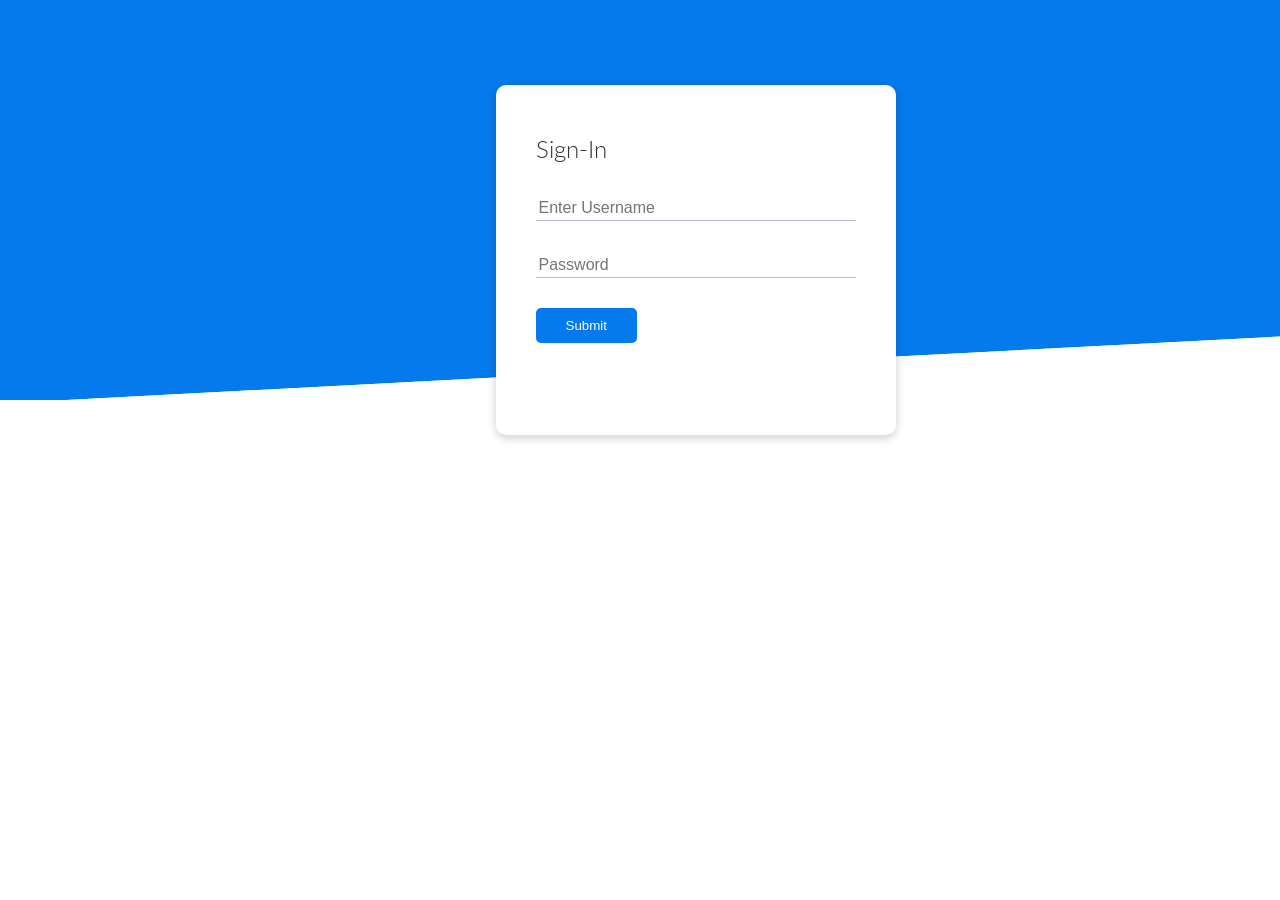
<file: login.html>
<!DOCTYPE html>
<html lang="en">
<head>
    <meta charset="UTF-8">
    <meta name="viewport" content="width=device-width, initial-scale=1.0">
    <link rel="stylesheet" href="./css/all.min.css">
    <link rel="stylesheet" href="css/utilities.css">
    <link rel="stylesheet" href="css/login.css">
    <title>Sign-In Form</title>
</head>
<body> 
    <!-- Showcase -->
    <section class="showcase">
        <div class="container grid">

            <div class="showcase-form card">
                <h2>Sign-In</h2>
                 <form id="form">
                    <div class="form-control">
                        <input type="text" id="username" name="username" placeholder="Enter Username" required>
                    </div>
                    <div class="form-control">
                        <input type="password" id="password" name="password" placeholder="Password" required>
                    </div>
                    <input type="button" value="Submit" class="btn btn-primary" id="submit-form">
                    <div class="error" id="error-msg" style="display: none;">
                        Error Occured
                    </div>
                </form>
            </div>
        </div>
        
    </section>
</body>
</html>
</file>
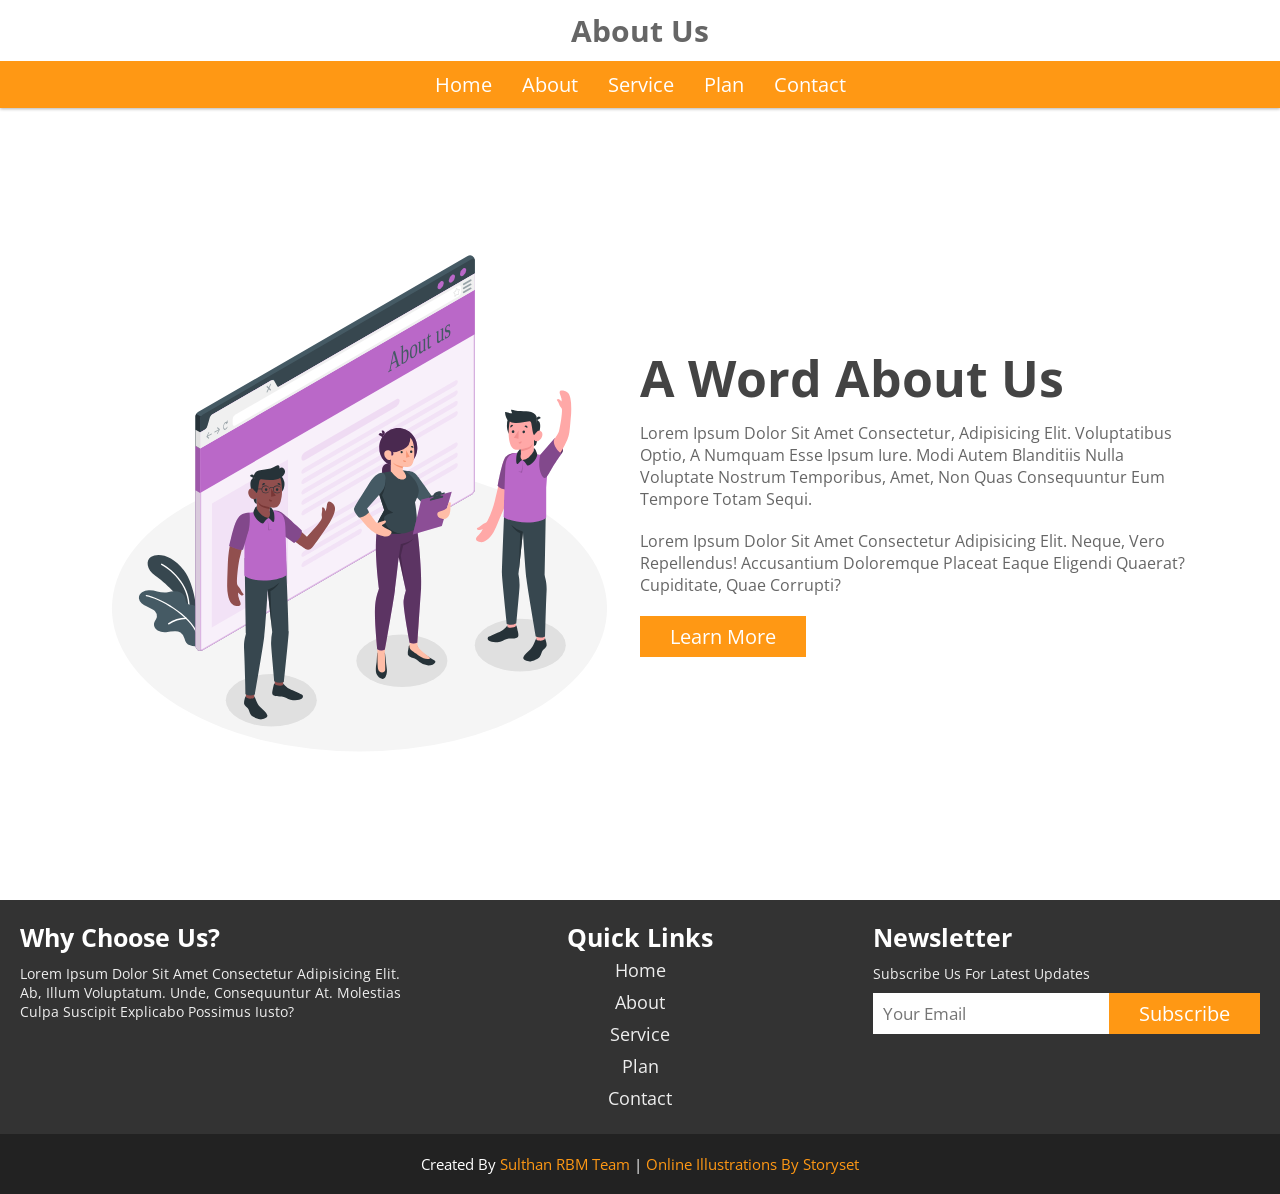
<file: landing-page/about.html>
<!DOCTYPE html>
<html lang="en">
<head>
    <meta charset="UTF-8">
    <meta name="viewport" content="width=device-width, initial-scale=1.0">
    <title>about</title>

    <!-- font awesome cdn link  -->
    <link rel="stylesheet" href="https://cdnjs.cloudflare.com/ajax/libs/font-awesome/5.15.2/css/all.min.css">

    <!-- custom css file link  -->
    <link rel="stylesheet" href="css/style.css">

</head>
<body>
    
<!-- header section starts  -->

<header>

    <h1 class="heading">about us</h1>

    <div id="menu" class="fas fa-bars"></div>

    <nav class="navbar">
        <ul>
            <li><a href="home.html" id="delay">home</a></li>
            <li><a href="about.html" id="delay">about</a></li>
            <li><a href="service.html" id="delay">service</a></li>
            <li><a href="plan.html" id="delay">plan</a></li>
            <li><a href="contact.html" id="delay">contact</a></li>
        
        </ul>
    </nav>

</header>

<!-- header section ends -->

<!-- about section start  -->

<section class="about">

    <div class="image">
        <img src="images/about-img.svg" alt="">
    </div>

    <div class="content">
        <h1>a word about us</h1>
        <p>Lorem ipsum dolor sit amet consectetur, adipisicing elit. Voluptatibus optio, a numquam esse ipsum iure. Modi autem blanditiis nulla voluptate nostrum temporibus, amet, non quas consequuntur eum tempore totam sequi.</p>
        <p>Lorem ipsum dolor sit amet consectetur adipisicing elit. Neque, vero repellendus! Accusantium doloremque placeat eaque eligendi quaerat? Cupiditate, quae corrupti?</p>
        <a href="#"><button class="btn">learn more</button></a>
    </div>

</section>

<!-- about section ends -->


<div class="footer">

    <div class="box-container">

        <div class="box">
            <h3>why choose us?</h3>
            <p>Lorem ipsum dolor sit amet consectetur adipisicing elit. Ab, illum voluptatum. Unde, consequuntur at. Molestias culpa suscipit explicabo possimus iusto?</p>
        </div>

        <div class="box">
            <h3>quick links</h3>
            <a href="home.html">home</a>
            <a href="#">about</a>
            <a href="service.html">service</a>
            <a href="plan.html">plan</a>
            <a href="contact.html">contact</a>
        </div>

        <div class="box">
            <h3>newsletter</h3>
            <p>subscribe us for latest updates</p>
            <form action="">
                <input type="email" placeholder="your email">
                <input type="submit" class="btn" value="subscribe">
            </form>
        </div>

    </div>

    <h3 class="credit"> Created by <a href="#">Sulthan RBM Team</a> | <a href="https://storyset.com/online">Online illustrations by Storyset</a> </h3>

</div>













<!-- jquery cdn link  -->
<script src="https://cdnjs.cloudflare.com/ajax/libs/jquery/3.6.0/jquery.min.js"></script>

<!-- custom js file link  -->
<script src="js/script.js"></script>

</body>
</html>
</file>
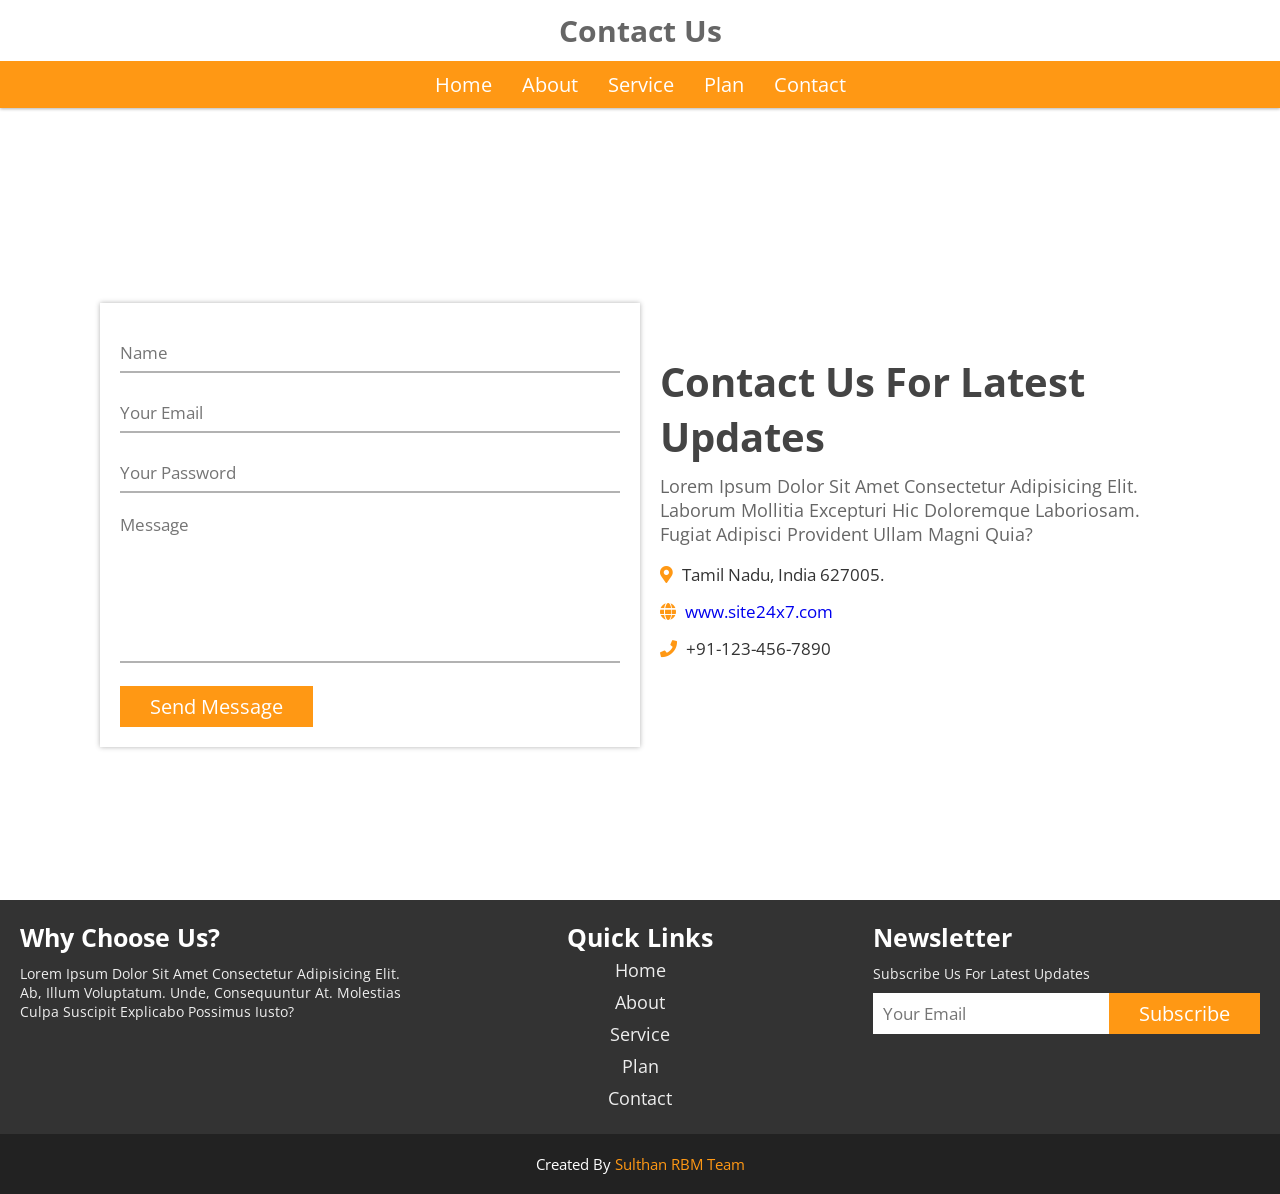
<file: landing-page/contact.html>
<!DOCTYPE html>
<html lang="en">
<head>
    <meta charset="UTF-8">
    <meta name="viewport" content="width=device-width, initial-scale=1.0">
    <title>contact</title>

    <!-- font awesome cdn link  -->
    <link rel="stylesheet" href="https://cdnjs.cloudflare.com/ajax/libs/font-awesome/5.15.2/css/all.min.css">

    <!-- custom css file link  -->
    <link rel="stylesheet" href="css/style.css">

</head>
<body>
    
<!-- header section starts  -->

<header>

    <h1 class="heading">contact us</h1>

    <div id="menu" class="fas fa-bars"></div>

    <nav class="navbar">
        <ul>
            <li><a href="home.html" id="delay">home</a></li>
            <li><a href="about.html" id="delay">about</a></li>
            <li><a href="service.html" id="delay">service</a></li>
            <li><a href="plan.html" id="delay">plan</a></li>
            <li><a href="contact.html" id="delay">contact</a></li>
        </ul>
    </nav>

</header>

<!-- header section ends -->

<!-- contact section starts  -->

<section class="contact">

    <form action="">

        <input type="text" class="box" placeholder="name">
        <input type="email" class="box" placeholder="your email">
        <input type="password" class="box" placeholder="your password">
        <textarea name="" id="" cols="30" rows="10" class="box message" placeholder="message"></textarea>
    
        <input type="submit" class="btn" value="send message">
    
    </form>
    
    <div class="content">
    
        <h3>contact us for latest updates</h3>
        <p>Lorem ipsum dolor sit amet consectetur adipisicing elit. Laborum mollitia excepturi hic doloremque laboriosam. Fugiat adipisci provident ullam magni quia?</p>
        <div class="icons">
            <i class="fas fa-map-marker-alt"></i> Tamil Nadu, india 627005.
        </div>
        <div class="icons">
            <i class="fas fa-globe"></i> <a href="https://www.site24x7.com/">www.site24x7.com</a> 
        </div>
        <div class="icons">
            <i class="fas fa-phone"></i> +91-123-456-7890
        </div>
    
    </div>

</section>

<!-- contact section ends -->

<div class="footer">

    <div class="box-container">

        <div class="box">
            <h3>why choose us?</h3>
            <p>Lorem ipsum dolor sit amet consectetur adipisicing elit. Ab, illum voluptatum. Unde, consequuntur at. Molestias culpa suscipit explicabo possimus iusto?</p>
        </div>

        <div class="box">
            <h3>quick links</h3>
            <a href="home.html">home</a>
            <a href="about.html">about</a>
            <a href="service.html">service</a>
            <a href="plan.html">plan</a>
            <a href="#">contact</a>
        </div>

        <div class="box">
            <h3>newsletter</h3>
            <p>subscribe us for latest updates</p>
            <form action="">
                <input type="email" placeholder="your email">
                <input type="submit" class="btn" value="subscribe">
            </form>
        </div>

    </div>

    <h3 class="credit"> Created by <a href="#">Sulthan RBM Team</a> </h3>

</div>



















<!-- jquery cdn link  -->
<script src="https://cdnjs.cloudflare.com/ajax/libs/jquery/3.6.0/jquery.min.js"></script>

<!-- custom js file link  -->
<script src="js/script.js"></script>

</body>
</html>
</file>
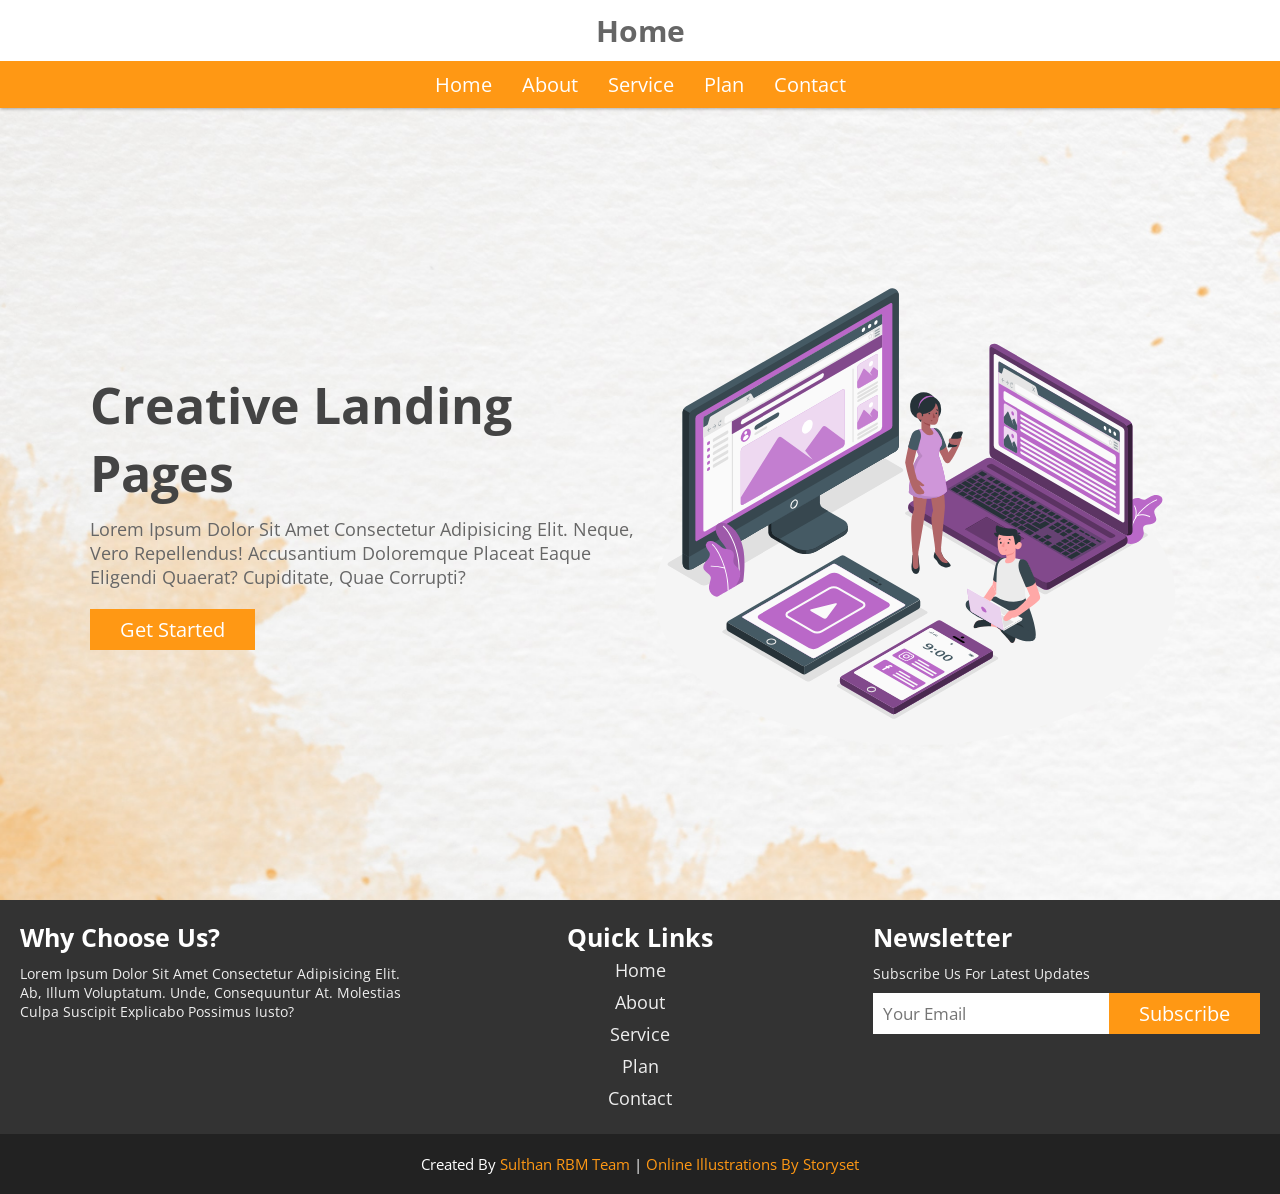
<file: landing-page/home.html>
<!DOCTYPE html>
<html lang="en">
<head>
    <meta charset="UTF-8">
    <meta name="viewport" content="width=device-width, initial-scale=1.0">
    <title>home</title>

    <!-- font awesome cdn link  -->
    <link rel="stylesheet" href="https://cdnjs.cloudflare.com/ajax/libs/font-awesome/5.15.2/css/all.min.css">

    <!-- custom css file link  -->
    <link rel="stylesheet" href="css/style.css">

</head>
<body>
    
<!-- header section starts  -->

<header>

    <h1 class="heading">home</h1>

    <div id="menu" class="fas fa-bars"></div>

    <nav class="navbar">
        <ul>
            <li><a href="home.html" id="delay">home</a></li>
            <li><a href="about.html" id="delay">about</a></li>
            <li><a href="service.html" id="delay">service</a></li>
            <li><a href="plan.html" id="delay">plan</a></li>
            <li><a href="contact.html" id="delay">contact</a></li>
        </ul>
    </nav>

</header>

<!-- header section ends -->

<!-- home section starts   -->

<section class="home">

    <div class="content">
        <h1>creative landing pages</h1>
        <p>Lorem ipsum dolor sit amet consectetur adipisicing elit. Neque, vero repellendus! Accusantium doloremque placeat eaque eligendi quaerat? Cupiditate, quae corrupti?</p>
        <a href="#"><button class="btn">get started</button></a>
    </div>

    <div class="image">
        <img src="images/hero-img.svg" alt="">
    </div>

</section>

<!-- home section ends -->

<!-- footer section starts  -->

<div class="footer">

    <div class="box-container">

        <div class="box">
            <h3>why choose us?</h3>
            <p>Lorem ipsum dolor sit amet consectetur adipisicing elit. Ab, illum voluptatum. Unde, consequuntur at. Molestias culpa suscipit explicabo possimus iusto?</p>
        </div>

        <div class="box">
            <h3>quick links</h3>
            <a href="#">home</a>
            <a href="about.html">about</a>
            <a href="service.html">service</a>
            <a href="plan.html">plan</a>
            <a href="contact.html">contact</a>
        </div>

        <div class="box">
            <h3>Newsletter</h3>
            <p>subscribe us for latest updates</p>
            <form action="">
                <input type="email" placeholder="your email">
                <input type="submit" class="btn" value="subscribe">
            </form>
        </div>

    </div>

    <h3 class="credit"> Created by <a href="#">Sulthan RBM Team</a> | <a href="https://storyset.com/online">Online illustrations by Storyset</a> </h3>

</div>

<!-- footer section ends -->













<!-- jquery cdn link  -->
<script src="https://cdnjs.cloudflare.com/ajax/libs/jquery/3.6.0/jquery.min.js"></script>

<!-- custom js file link  -->
<script src="js/script.js"></script>

</body>
</html>
</file>
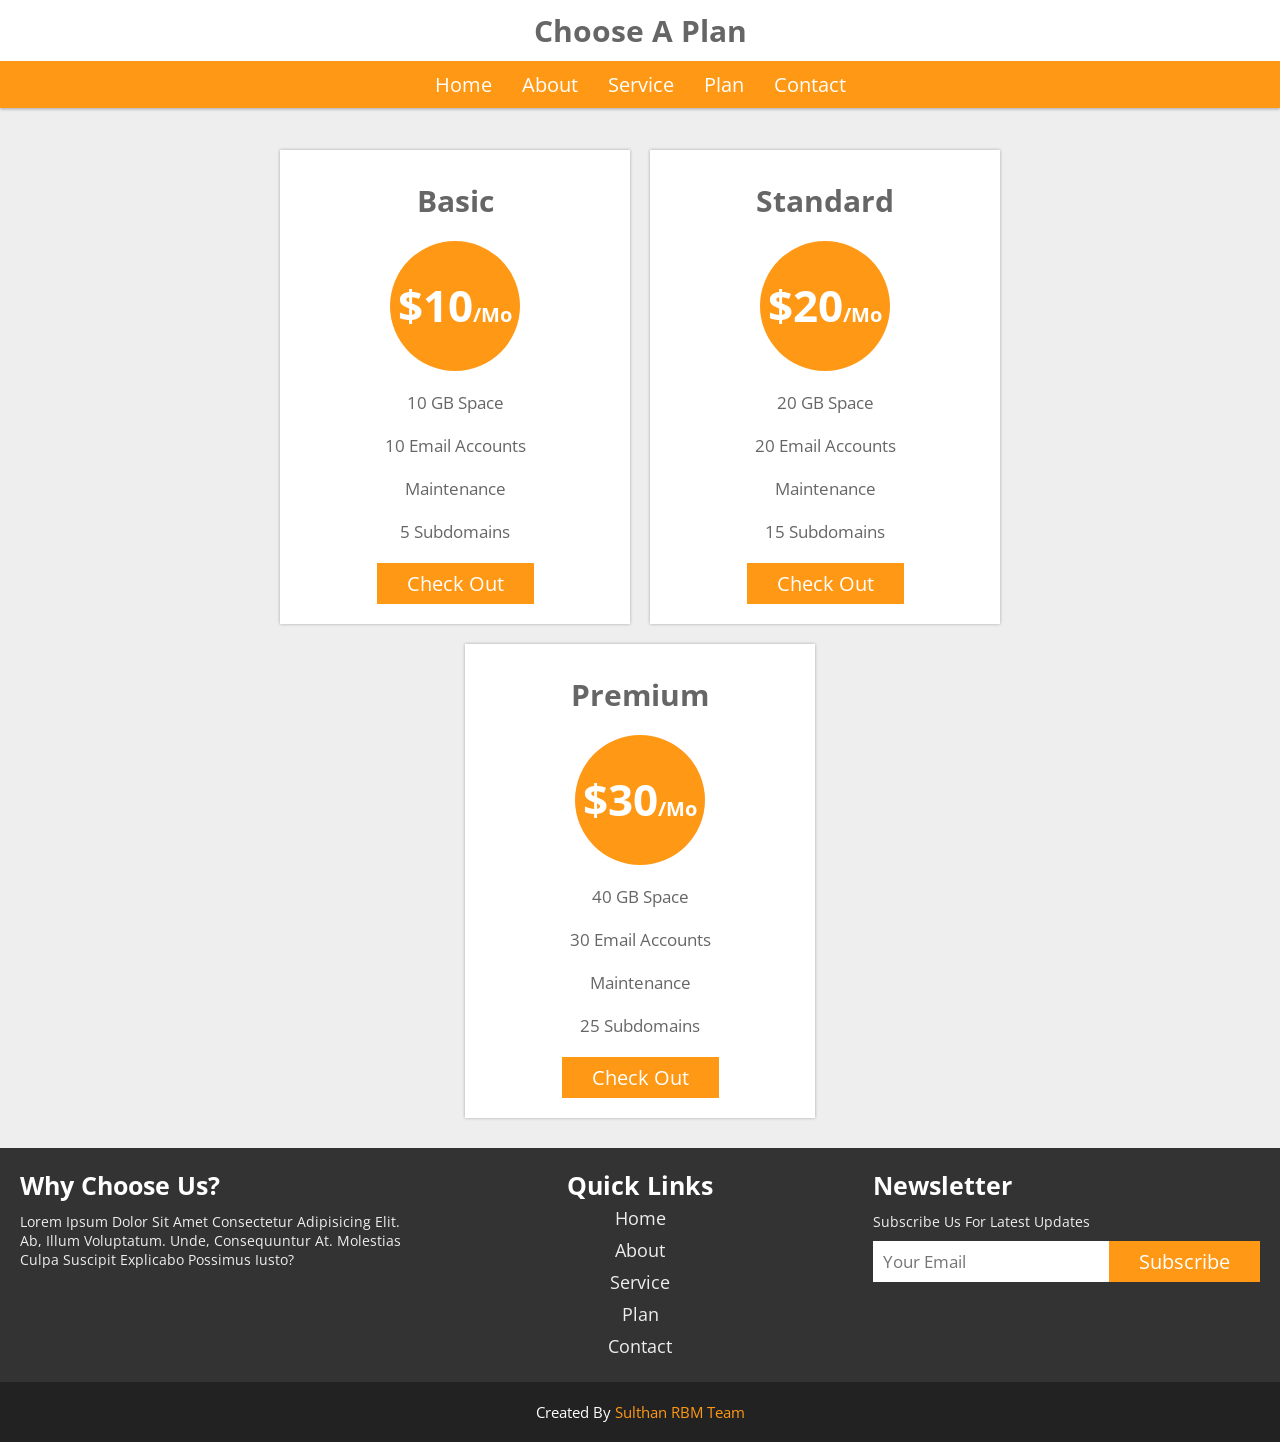
<file: landing-page/plan.html>
<!DOCTYPE html>
<html lang="en">
<head>
    <meta charset="UTF-8">
    <meta name="viewport" content="width=device-width, initial-scale=1.0">
    <title>plan</title>

    <!-- font awesome cdn link  -->
    <link rel="stylesheet" href="https://cdnjs.cloudflare.com/ajax/libs/font-awesome/5.15.2/css/all.min.css">

    <!-- custom css file link  -->
    <link rel="stylesheet" href="css/style.css">

</head>
<body>
    
<!-- header section starts  -->

<header>

    <h1 class="heading">choose a plan</h1>

    <div id="menu" class="fas fa-bars"></div>

    <nav class="navbar">
        <ul>
            <li><a href="home.html" id="delay">home</a></li>
            <li><a href="about.html" id="delay">about</a></li>
            <li><a href="service.html" id="delay">service</a></li>
            <li><a href="plan.html" id="delay">plan</a></li>
            <li><a href="contact.html" id="delay">contact</a></li>
        
        </ul>
    </nav>

</header>

<!-- header section ends -->

<!-- plan section starts  -->

<section class="plan">

    <div class="box-container">

        <div class="box">
            <h3 class="title">basic</h3>
            <div class="price">
                <h1>$10<span>/mo</span></h1>
            </div>
            <ul>
                <li>10 GB space</li>
                <li>10 Email Accounts</li>
                <li>Maintenance</li>
                <li>5 Subdomains</li>
            </ul>
            <a href="#"><button class="btn">check out</button></a>
        </div>

        <div class="box">
            <h3 class="title">standard</h3>
            <div class="price">
                <h1>$20<span>/mo</span></h1>
            </div>
            <ul>
                <li>20 GB space</li>
                <li>20 Email Accounts</li>
                <li>Maintenance</li>
                <li>15 Subdomains</li>
            </ul>
            <a href="#"><button class="btn">check out</button></a>
        </div>

        <div class="box">
            <h3 class="title">premium</h3>
            <div class="price">
                <h1>$30<span>/mo</span></h1>
            </div>
            <ul>
                <li>40 GB space</li>
                <li>30 Email Accounts</li>
                <li>Maintenance</li>
                <li>25 Subdomains</li>
            </ul>
            <a href="#"><button class="btn">check out</button></a>
        </div>

    </div>

</section>

<!-- plan section ends -->


<div class="footer">

    <div class="box-container">

        <div class="box">
            <h3>why choose us?</h3>
            <p>Lorem ipsum dolor sit amet consectetur adipisicing elit. Ab, illum voluptatum. Unde, consequuntur at. Molestias culpa suscipit explicabo possimus iusto?</p>
        </div>

        <div class="box">
            <h3>quick links</h3>
            <a href="home.html">home</a>
            <a href="about.html">about</a>
            <a href="service.html">service</a>
            <a href="#">plan</a>
            <a href="contact.html">contact</a>
        </div>

        <div class="box">
            <h3>newsletter</h3>
            <p>subscribe us for latest updates</p>
            <form action="">
                <input type="email" placeholder="your email">
                <input type="submit" class="btn" value="subscribe">
            </form>
        </div>

    </div>

    <h3 class="credit"> Created by <a href="#">Sulthan RBM Team</a> </h3>

</div>













<!-- jquery cdn link  -->
<script src="https://cdnjs.cloudflare.com/ajax/libs/jquery/3.6.0/jquery.min.js"></script>

<!-- custom js file link  -->
<script src="js/script.js"></script>

</body>
</html>
</file>
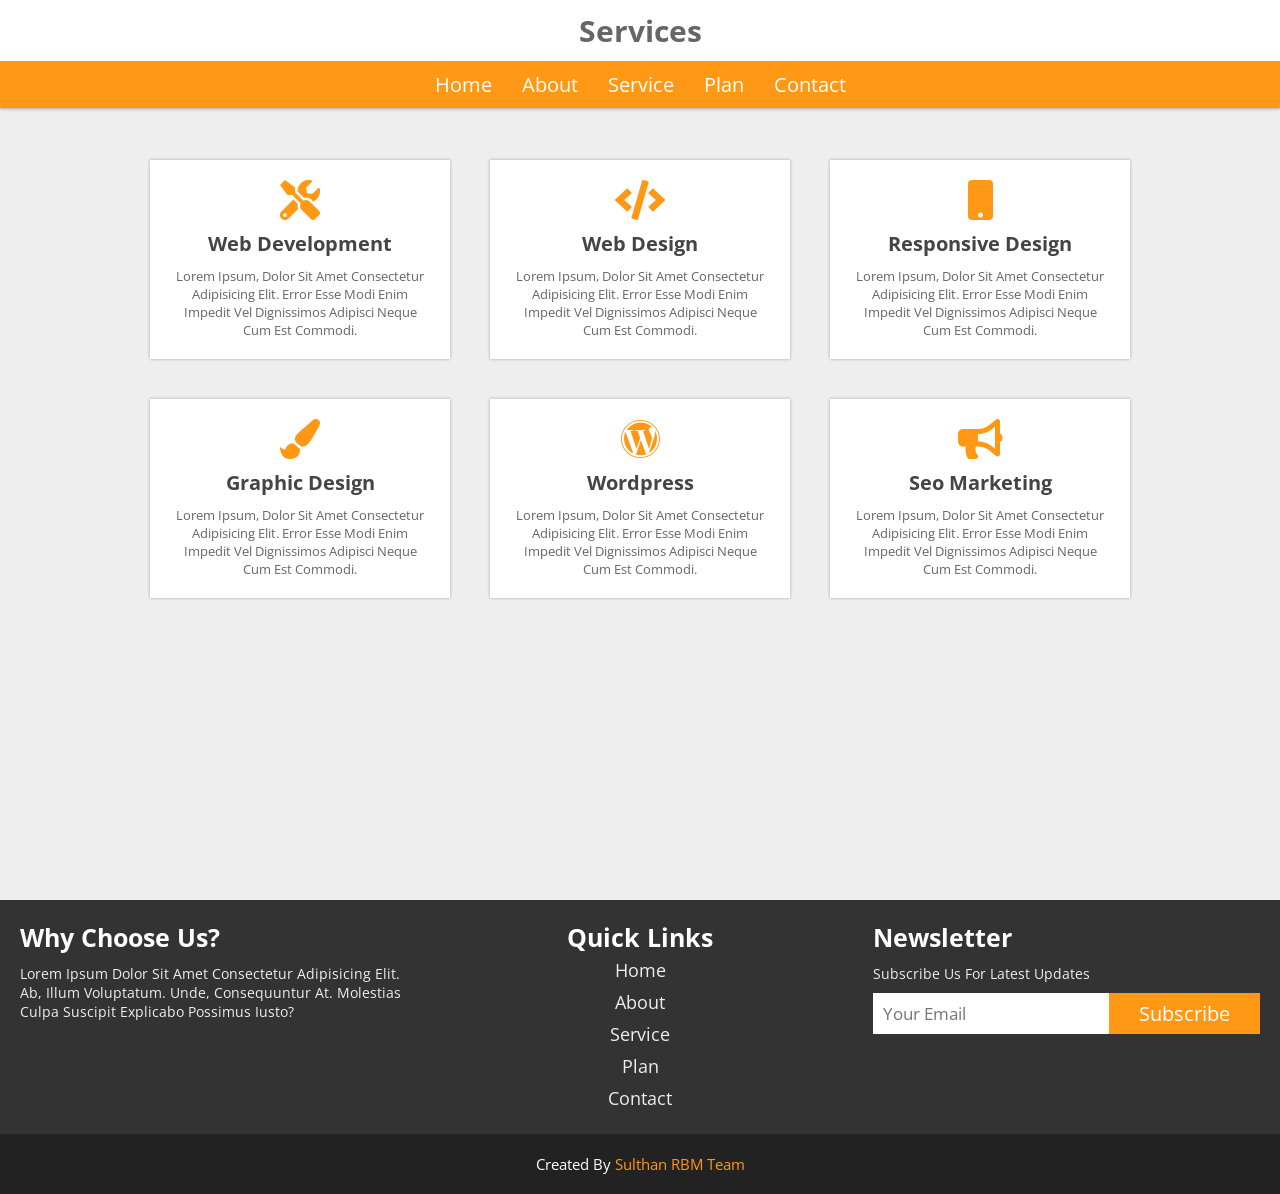
<file: landing-page/service.html>
<!DOCTYPE html>
<html lang="en">
<head>
    <meta charset="UTF-8">
    <meta name="viewport" content="width=device-width, initial-scale=1.0">
    <title>service</title>

    <!-- font awesome cdn link  -->
    <link rel="stylesheet" href="https://cdnjs.cloudflare.com/ajax/libs/font-awesome/5.15.2/css/all.min.css">

    <!-- custom css file link  -->
    <link rel="stylesheet" href="css/style.css">

</head>
<body>
    
<!-- header section starts  -->

<header>

    <h1 class="heading">services</h1>

    <div id="menu" class="fas fa-bars"></div>

    <nav class="navbar">
        <ul>
            <li><a href="home.html" id="delay">home</a></li>
            <li><a href="about.html" id="delay">about</a></li>
            <li><a href="service.html" id="delay">service</a></li>
            <li><a href="plan.html" id="delay">plan</a></li>
            <li><a href="contact.html" id="delay">contact</a></li>
        
        </ul>
    </nav>

</header>

<!-- header section ends -->

<!-- service section starts  -->

<section class="service">

    <div class="box-container">

        <div class="box">
            <i class="fas fa-tools"></i>
            <h3>web development</h3>
            <p>Lorem ipsum, dolor sit amet consectetur adipisicing elit. Error esse modi enim impedit vel dignissimos adipisci neque cum est commodi.</p>
        </div>

        <div class="box">
            <i class="fas fa-code"></i>
            <h3>web design</h3>
            <p>Lorem ipsum, dolor sit amet consectetur adipisicing elit. Error esse modi enim impedit vel dignissimos adipisci neque cum est commodi.</p>
        </div>

        <div class="box">
            <i class="fas fa-mobile"></i>
            <h3>responsive design</h3>
            <p>Lorem ipsum, dolor sit amet consectetur adipisicing elit. Error esse modi enim impedit vel dignissimos adipisci neque cum est commodi.</p>
        </div>

        <div class="box">
            <i class="fas fa-paint-brush"></i>
            <h3>graphic design</h3>
            <p>Lorem ipsum, dolor sit amet consectetur adipisicing elit. Error esse modi enim impedit vel dignissimos adipisci neque cum est commodi.</p>
        </div>

        <div class="box">
            <i class="fab fa-wordpress"></i>
            <h3>wordpress</h3>
            <p>Lorem ipsum, dolor sit amet consectetur adipisicing elit. Error esse modi enim impedit vel dignissimos adipisci neque cum est commodi.</p>
        </div>

        <div class="box">
            <i class="fas fa-bullhorn"></i>
            <h3>seo marketing</h3>
            <p>Lorem ipsum, dolor sit amet consectetur adipisicing elit. Error esse modi enim impedit vel dignissimos adipisci neque cum est commodi.</p>
        </div>

    </div>

</section>

<!-- service section ends -->


<div class="footer">

    <div class="box-container">

        <div class="box">
            <h3>why choose us?</h3>
            <p>Lorem ipsum dolor sit amet consectetur adipisicing elit. Ab, illum voluptatum. Unde, consequuntur at. Molestias culpa suscipit explicabo possimus iusto?</p>
        </div>

        <div class="box">
            <h3>quick links</h3>
            <a href="home.html">home</a>
            <a href="about.html">about</a>
            <a href="#">service</a>
            <a href="plan.html">plan</a>
            <a href="contact.html">contact</a>
        </div>

        <div class="box">
            <h3>newsletter</h3>
            <p>subscribe us for latest updates</p>
            <form action="">
                <input type="email" placeholder="your email">
                <input type="submit" class="btn" value="subscribe">
            </form>
        </div>

    </div>

    <h3 class="credit"> Created by <a href="#">Sulthan RBM Team</a> </h3>

</div>








<!-- jquery cdn link  -->
<script src="https://cdnjs.cloudflare.com/ajax/libs/jquery/3.6.0/jquery.min.js"></script>

<!-- custom js file link  -->
<script src="js/script.js"></script>

</body>
</html>
</file>
<file: css/utilities.css>
.container {
  max-width: 1100px;
  margin: 0 auto;
  overflow: auto;
  padding: 0 40px;
}

.card {
  background-color: #fff;
  color: #333;
  border-radius: 10px;
  box-shadow: 0 3px 10px rgba(0, 0, 0, 0.2);
  padding: 20px;
  margin: 10px;
}

.btn {
  display: inline-block;
  padding: 10px 30px;
  cursor: pointer;
  background: var(--primary-color);
  color: #fff;
  border: none;
  border-radius: 5px;
}

.btn-outline {
  background-color: transparent;
  border: 1px #fff solid;
}

.btn:hover {
  transform: scale(0.98);
}

/* Backgrounds & colored buttons */
.bg-primary,
.btn-primary {
  background-color: var(--primary-color);
  color: #fff;
}

.bg-secondary,
.btn-secondary {
  background-color: var(--secondary-color);
  color: #fff;
}

.bg-dark,
.btn-dark {
  background-color: var(--dark-color);
  color: #fff;
}

.bg-light,
.btn-light {
  background-color: var(--light-color);
  color: #333;
}

.bg-primary a,
.btn-primary a,
.bg-secondary a,
.btn-secondary a,
.bg-dark a,
.btn-dark a {
  color: #fff;
}

/* Text colors */
.text-primary {
  color: var(--primary-color);
}

.text-secondary {
  color: var(--secondary-color);
}

.text-dark {
  color: var(--dark-color);
}

.text-light {
  color: var(--light-color);
}

/* Text sizes */
.lead {
  font-size: 20px;
}

.sm {
  font-size: 1rem;
}

.md {
  font-size: 2rem;
}

.lg {
  font-size: 3rem;
}

.xl {
  font-size: 4rem;
}

.text-center {
  text-align: center;
}

/* Alert */
.alert {
  background-color: var(--light-color);
  padding: 10px 20px;
  font-weight: bold;
  margin: 15px 0;
}

.alert i {
  margin-right: 10px;
}

.alert-success {
  background-color: var(--success-color);
  color: #fff;
}

.alert-error {
  background-color: var(--error-color);
  color: #fff;
}

.flex {
  display: flex;
  justify-content: center;
  align-items: center;
  height: 100%;
}

.grid {
  display: grid;
  grid-template-columns: repeat(2, 1fr);
  gap: 20px;
  justify-content: center;
  align-items: center;
  height: 100%;
}

.grid-3 {
  grid-template-columns: repeat(3, 1fr);
}

/* Margin */
.my-1 {
  margin: 1rem 0;
}

.my-2 {
  margin: 1.5rem 0;
}

.my-3 {
  margin: 2rem 0;
}

.my-4 {
  margin: 3rem 0;
}

.my-5 {
  margin: 4rem 0;
}

.m-1 {
  margin: 1rem;
}

.m-2 {
  margin: 1.5rem;
}

.m-3 {
  margin: 2rem;
}

.m-4 {
  margin: 3rem;
}

.m-5 {
  margin: 4rem;
}

/* Padding */
.py-1 {
  padding: 1rem 0;
}

.py-2 {
  padding: 1.5rem 0;
}

.py-3 {
  padding: 2rem 0;
}

.py-4 {
  padding: 3rem 0;
}

.py-5 {
  padding: 4rem 0;
}

.p-1 {
  padding: 1rem;
}

.p-2 {
  padding: 1.5rem;
}

.p-3 {
  padding: 2rem;
}

.p-4 {
  padding: 3rem;
}

.p-5 {
  padding: 4rem;
}
</file>
<file: css/login.css>
@import url('https://fonts.googleapis.com/css2?family=Lato:wght@300&display=swap');

:root {
  --primary-color: #047aed;
  --secondary-color: #1c3fa8;
  --dark-color: #002240;
  --light-color: #f4f4f4;
  --success-color: #5cb85c;
  --error-color: #d9534f;
}

* {
  box-sizing: border-box;
  padding: 0;
  margin: 0;
}

body {
  font-family: 'Lato', sans-serif;
  color: #333;
  line-height: 1.6;
}

ul {
  list-style-type: none;
}

a {
  text-decoration: none;
  color: #333;
}

h1,
h2 {
  font-weight: 300;
  line-height: 1.2;
  margin: 10px 0;
}

p {
  margin: 10px 0;
}

img {
  width: 100%;
}

code,
pre {
  background: #333;
  color: #fff;
  padding: 10px;
}

.hidden {
  visibility: hidden;
  height: 0;
}

/* Navbar */
.navbar {
  background-color: var(--primary-color);
  color: #fff;
  height: 70px;
}

.navbar ul {
  display: flex;
}

.navbar a {
  color: #fff;
  padding: 10px;
  margin: 0 5px;
}

.navbar a:hover {
  border-bottom: 2px #fff solid;
}

.navbar .flex {
  justify-content: space-between;
}

/* Showcase */
.showcase {
  height: 400px;
  background-color: var(--primary-color);
  color: #fff;
  position: relative;
}

.showcase h1 {
  font-size: 40px;
}

.showcase p {
  margin: 20px 0;
}

.showcase .grid {
  overflow: visible;
  grid-template-columns: 55% auto;
  gap: 30px;
}

.showcase-text {
  animation: slideInFromLeft 1s ease-in;
}

.showcase-form {
  position: relative;
  top: 60px;
  height: 350px;
  width: 400px;
  padding: 40px;
  z-index: 100;
  justify-self: flex-end;
  animation: slideInFromRight 1s ease-in;
}

.showcase-form .form-control {
  margin: 30px 0;
}

.showcase-form input[type='text'],
.showcase-form input[type='email'],
.showcase-form input[type='password'] {
  border: 0;
  border-bottom: 1px solid #b4becb;
  width: 100%;
  padding: 3px;
  font-size: 16px;
}

.showcase-form input:focus {
  outline: none;
}

.showcase::before,
.showcase::after {
  content: '';
  position: absolute;
  height: 100px;
  bottom: -70px;
  right: 0;
  left: 0;
  background: #fff;
  transform: skewY(-3deg);
  -webkit-transform: skewY(-3deg);
  -moz-transform: skewY(-3deg);
  -ms-transform: skewY(-3deg);
}

/* Stats */
.stats {
  padding-top: 100px;
  animation: slideInFromBottom 1s ease-in;
}

.stats-heading {
  max-width: 500px;
  margin: auto;
}

.stats .grid h3 {
  font-size: 35px;
}

.stats .grid p {
  font-size: 20px;
  font-weight: bold;
}

/* Cli */
.cli .grid {
  grid-template-columns: repeat(3, 1fr);
  grid-template-rows: repeat(2, 1fr);
}

.cli .grid > *:first-child {
  grid-column: 1 / span 2;
  grid-row: 1 / span 2;
}

/* Cloud */
.cloud .grid {
  grid-template-columns: 4fr 3fr;
}

/* Languages */

.languages .flex {
  flex-wrap: wrap;
}

.languages .card {
  text-align: center;
  margin: 18px 10px 40px;
  transition: transform 0.2s ease-in;
}

.languages .card h4 {
  font-size: 20px;
  margin-bottom: 10px;
}

.languages .card:hover {
  transform: translateY(-15px);
}

/* Features */
.features-head img,
.docs-head img {
  width: 200px;
  justify-self: flex-end;
}

.features-sub-head img {
  width: 300px;
  justify-self: flex-end;
}

.features-main .card > i {
  margin-right: 20px;
}

.features-main .grid {
  padding: 30px;
}

.features-main .grid > *:first-child {
  grid-column: 1 / span 3;
}

.features-main .grid > *:nth-child(2) {
  grid-column: 1 / span 2;
}

/* Docs */
.docs-main h3 {
  margin: 20px 0;
}

.docs-main .grid {
  grid-template-columns: 1fr 2fr;
  align-items: flex-start;
}

.docs-main nav li {
  font-size: 17px;
  padding-bottom: 5px;
  margin-bottom: 5px;
  border-bottom: 1px #ccc solid;
}

.docs-main a:hover {
  font-weight: bold;
}

/* Footer */
.footer .social a {
  margin: 0 10px;
}

/* Tablets and under */
@media (max-width: 768px) {
  .grid,
  .showcase .grid,
  .stats .grid,
  .cli .grid,
  .cloud .grid,
  .features-main .grid,
  .docs-main .grid {
    grid-template-columns: 1fr;
    grid-template-rows: 1fr;
  }

  .showcase {
    height: auto;
  }

  .showcase-text {
    text-align: center;
    margin-top: 40px;
    animation: slideInFromTop 1s ease-in;
  }

  .showcase-form {
    justify-self: center;
    margin: auto;
    animation: slideInFromBottom 1s ease-in;
  }

  .cli .grid > *:first-child {
    grid-column: 1;
    grid-row: 1;
  }

  .features-head,
  .features-sub-head,
  .docs-head {
    text-align: center;
  }

  .features-head img,
  .features-sub-head img,
  .docs-head img {
    justify-self: center;
  }

  .features-main .grid > *:first-child,
  .features-main .grid > *:nth-child(2) {
    grid-column: 1;
  }
}

/* Mobile */
@media (max-width: 500px) {
  .navbar {
    height: 110px;
  }

  .navbar .flex {
    flex-direction: column;
  }

  .navbar ul {
    padding: 10px;
    background-color: rgba(0, 0, 0, 0.1);
  }
  
  .showcase-form {
    width: 300px;
  }
}
/*Success Page */
.success-box{
  display: flex;
  flex-direction: column;
  justify-content: center;
  align-items: center;
  height: auto;
}
.success-box .success-msg{
  font-weight: bold;
  text-align: center;
  padding: 10px;
  margin: 10px;
}
/*Tick Image*/
.tick-image{
  width: 100px;
}

.error{
  color: #d9534f;
}

.btn-error{
  font-size:14px;
  background-color: #d9534f;
}

.btn-success{
  font-size:14px;
}
.btn.btn-primary:disabled{
  background-color: #e0e0e0;
}
</file>
<file: landing-page/css/style.css>
@import url('https://fonts.googleapis.com/css2?family=Open+Sans:wght@300;400;600;700&display=swap');

:root{
    --orange:#FF9814;
}

*{
    font-family: 'Open Sans', sans-serif;
    margin:0; padding:0;
    box-sizing: border-box;
    text-decoration: none;
    outline:none;
    border:none;
    text-transform: capitalize;
    transition: all .2s linear;
}

*::selection{
    background:var(--orange);
    color:#fff;
}

html{
    font-size: 62.5%;
    overflow-x: hidden;
}

section{
    padding:0 7%;
    padding-top: 12rem;
}

.btn{
    font-size: 2rem;
    padding:.7rem 3rem;
    background:var(--orange);
    color:#fff;
    margin-top: 1rem;
    cursor: pointer;
}

.btn:hover{
    background:#333;
}

header{
    position: fixed;
    top:0; left: 0;
    z-index: 1000;
    background:#fff;
    box-shadow: 0 .1rem .3rem rgba(0,0,0,.3);
    width:100%;
}

header .heading{
    font-size: 3rem;
    color:#666;
    padding:1rem;
    text-align: center;
}

header #menu{
    font-size: 3rem;
    color:#666;
    cursor: pointer;
    margin:1rem;
    display: none;
}

header .navbar ul{
    display: flex;
    align-items: center;
    justify-content: center;
    list-style: none;
    background:var(--orange);
    padding:1rem; 
}

header .navbar ul li{
    margin:0 1.5rem;
}

header .navbar ul li a{
    font-size: 2rem;
    color:#fff;
}

header .navbar ul li a:hover{
    color:#444;
}

.home{
    min-height: 100vh;
    display: flex;
    align-items: center;
    justify-content: space-around;
    background:url(../images/home-bg.jpg) no-repeat;
    background-size: cover;
    background-position: center;
    background-attachment: fixed;
    flex-wrap: wrap;
}

.home .image{
    flex:1 1 40rem;
}

.home .image img{
    width:100%;
}

.home .content{
    flex:1 1 40rem;
}

.home .content h1{
    font-size: 5rem;
    color:#444;
}

.home .content p{
    font-size: 1.8rem;
    color:#666;
    padding:1rem 0;
}

.about{
    min-height: 100vh;
    display: flex;
    align-items: center;
    justify-content: space-around;
    flex-wrap: wrap;
    padding-bottom: 2rem;
}

.about .image{
    flex:1 1 40rem;
}

.about .image img{
    width:100%;
}

.about .content{
    flex:1 1 40rem;
}

.about .content h1{
    font-size: 5rem;
    color:#444;
}

.about .content p{
    font-size: 1.6rem;
    color:#666;
    padding:1rem 0;
}

.service{
    min-height: 100vh;
    background:#eee;
}

.service .box-container{
    display: flex;
    align-items: center;
    justify-content: center;
    flex-wrap: wrap;
    padding:2rem 0;
}

.service .box-container .box{
    background:#fff;
    margin:2rem;
    padding:1rem;
    width:30rem;
    text-align: center;
    box-shadow: 0 0 .3rem rgba(0,0,0,.3);
}

.service .box-container .box i{
    font-size: 4rem;
    padding:1rem;
    color:var(--orange);
}

.service .box-container .box h3{
    font-size: 2rem;
    color:#444;
}

.service .box-container .box p{
    font-size: 1.3rem;
    color:#666;
    padding:1rem;
}

.plan{
    min-height: 100vh;
    background:#eee;
}

.plan .box-container{
    display: flex;
    align-items: center;
    justify-content: center;
    flex-wrap: wrap;
    padding:2rem 0;
}

.plan .box-container .box{
    background:#fff;
    margin:1rem;
    padding:2rem;
    width:35rem;
    text-align: center;
    box-shadow: 0 0 .3rem rgba(0,0,0,.3);
    position: relative;
}

.plan .box-container .box .title{
    font-size: 3rem;
    color:#666;
    padding:1rem 0;
}

.plan .box-container .box .price{
    background:var(--orange);
    color:#fff;
    border-radius: 50%;
    margin:1rem auto;
    height:13rem;
    width:13rem;
    line-height: 13rem;
    text-align: center;
    font-size: 2.9rem;
}

.plan .box-container .box .price span{
    font-size: 2rem;
}

.plan .box-container .box ul li{
    color:#666;
    list-style: none;
    font-size: 1.7rem;
    padding:1rem 0;
}

.contact{
    min-height: 100vh;
    display: flex;
    align-items: center;
    justify-content: space-around;
    flex-wrap: wrap;
}

.contact form{
    flex:1 1 40rem;
    padding:2rem;
    margin:1rem;
    margin-top: 4rem;
    box-shadow: 0 0 .5rem rgba(0,0,0,.3);
}

.contact .content{
    flex:1 1 40rem;
    padding:3rem 1rem;
}

.contact form .box{
    width:100%;
    color:#333;
    height:4rem;
    font-size: 1.7rem;
    border-bottom: .2rem solid rgba(0,0,0,.3);
    text-transform: none;
    margin:1rem 0;
}

.contact form .box::placeholder{
    text-transform: capitalize;
}

.contact form .box:focus{
    border-color: var(--orange);
}

.contact form .message{
    height:15rem;
    resize: none;
}

.contact .content h3{
    font-size: 4rem;
    color:#444;
}

.contact .content p{
    font-size: 1.8rem;
    color:#666;
    padding:1rem 0;
}

.contact .content .icons{
    font-size: 1.7rem;
    color:#333;
    padding:.7rem 0;
}

.contact .content .icons i{
    padding-right: .5rem;
    color:var(--orange);
}

.contact .content .icons a{
    text-transform: none;
}

.footer{
    background:#333;
}

.footer .box-container{
    display: flex;
    justify-content: center;
    flex-wrap: wrap;
}

.footer .box-container .box{
    margin:2rem;
    flex:1 1 30rem;
}

.footer .box-container .box h3{
    font-size: 2.5rem;
    color:#fff;
}

.footer .box-container .box p{
    font-size: 1.4rem;
    color:#eee;
    padding:1rem 0;
}

.footer .box-container .box a{
    font-size: 1.8rem;
    color:#eee;
    padding:.4rem 0;
    display: block;
}

.footer .box-container .box a:hover{
    text-decoration: underline;
}

.footer .box-container .box:nth-child(2){
    text-align: center;
}

.footer .box-container form{
    display: flex;
    align-items: center;
}

.footer .box-container form input[type="email"]{
    height:4.1rem;
    width:100%;
    font-size: 1.7rem;
    padding:0 1rem;
}

.footer .box-container form .btn{
    margin-top: 0;
}

.footer .box-container form .btn:hover{
    color:#333;
    background:#ccc;
}

.footer .credit{
    font-size: 1.5rem;
    background:#222;
    text-align: center;
    color:#fff;
    padding:2rem 1rem;
    font-weight: normal;
}

.footer .credit a{
    color:var(--orange);
}











/* media queries  */

@media (max-width:768px){

    html{
        font-size: 55%;
    }

    .home .content{
        text-align: center;
    }

    .home .content h1{
        font-size: 4rem;
    }

    .about .content h1{
        font-size: 4rem;
    }

}

@media (max-width:500px){

    html{
        font-size: 50%;
    }

    header{
        display: flex;
        align-items: center;
        justify-content: space-between;
        padding:0 1rem;
    }

    header #menu{
        display: block;
    }

    header .navbar{
        position: fixed;
        top:6.2rem; right:-120%;
        height:100%;
        width:100%;
        border-top: .2rem solid rgba(0,0,0,.3);
    }

    header .navbar ul{
        height:100%;
        width:100%;
        flex-flow: column;
        background:#fff;
        padding-bottom: 15rem;
    }

    header .navbar ul li{
        text-align: center;
        width:100%;
        margin:1rem 0;
    }

    header .navbar ul li a{
        font-size: 4rem;
        color:#333;
        display: block;
    }

    header .navbar ul li a:hover{
        color:var(--orange);
    }

    .fa-times{
        transform: rotate(180deg);
    }

    header .navbar.nav-toggle{
        right:0;
    }

    section{
        padding-top: 5rem;
    }

    .footer .box-container .box:last-child{
        text-align: center;
    }

    .footer .box-container .box:last-child p{
        font-size: 1.7rem;
    }

    .footer .box-container .box:last-child form{
        flex-flow: column;
    }

    .footer .box-container .box:last-child form .btn{
        margin-top: 1rem;
        width:100%;
    }

}
</file>
